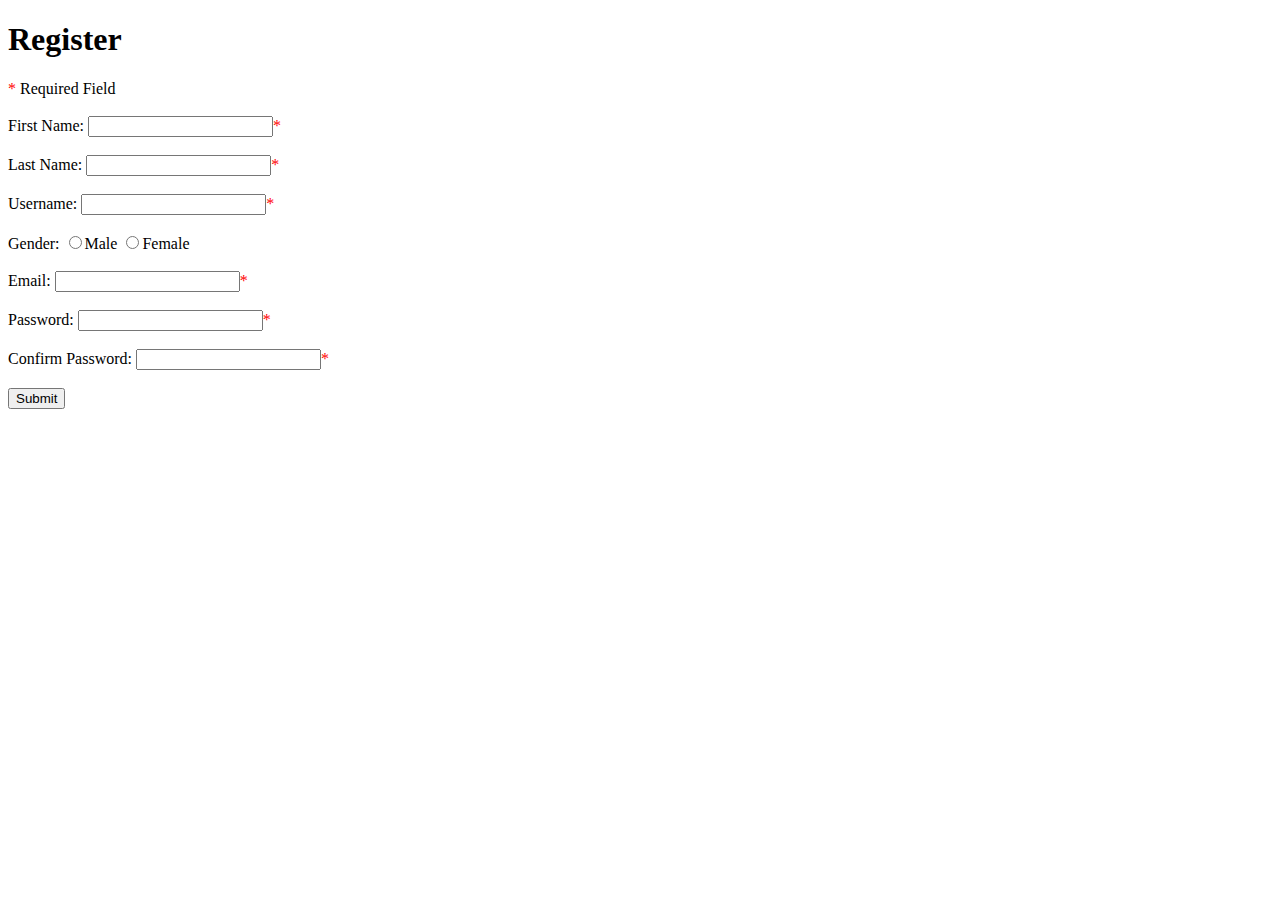
<file: website/register.html>
<!DOCTYPE html>
<html>
<head>
	<title>Register</title>
	<style type="text/css">
	.required{
		color: red;
		display: inline-block;
	}
	</style>
	<script type="text/javascript">
	function pass_check(){
		var pass= document.register.password.value;
		var con_pass= document.register.confirm_password.value;
		if(pass.length != 6){
			document.getElementById("password").style="visibility:visible;display: inline-block;color: red;";
			document.getElementById("password").innerHTML="Length of password must be greater than 6."
			document.register.password.focus();
			return false;
		}
		if(pass != con_pass){
			document.getElementById("password").style="visibility:visible;display: inline-block;color: red;";
			document.getElementById("password").innerHTML="Pasword didn't match."
			document.register.password.focus();
			return false;	
		}
	}

	function display(){
		document.getElementById("password").style="visibility: hidden;display: inline-block;color: red;";
	}

</script>
</head>
<body>
<h1>Register</h1>
<div class="required">*</div> Required Field<br><br>
	<form method="post" action="register.php" name="register" onsubmit="return pass_check()">
		First Name: <input type="text" name="first_name" required><div class="required">*</div><br><br>
		Last Name: <input type="text" name="last_name" required><div class="required">*</div><br><br>
		Username: <input type="text" name="username" required><div class="required">*</div><br><br>
		Gender: <input type="radio" name="gender" value="Male">Male
		<input type="radio" name="gender" value="Female">Female<br><br>
		Email: <input type="email" name="email" required><div class="required">*</div><br><br>
		Password: <input type="password" name="password" required onclick="display()"><div class="required">*</div><div style="display: inline-block;color: red;visibility: hidden;" id="password"> </div><br><br>
		Confirm Password: <input type="password" name="confirm_password" required><div class="required"> *</div><br><br>
		<button>Submit</button>
	</form>
</body>
</html>
</file>
